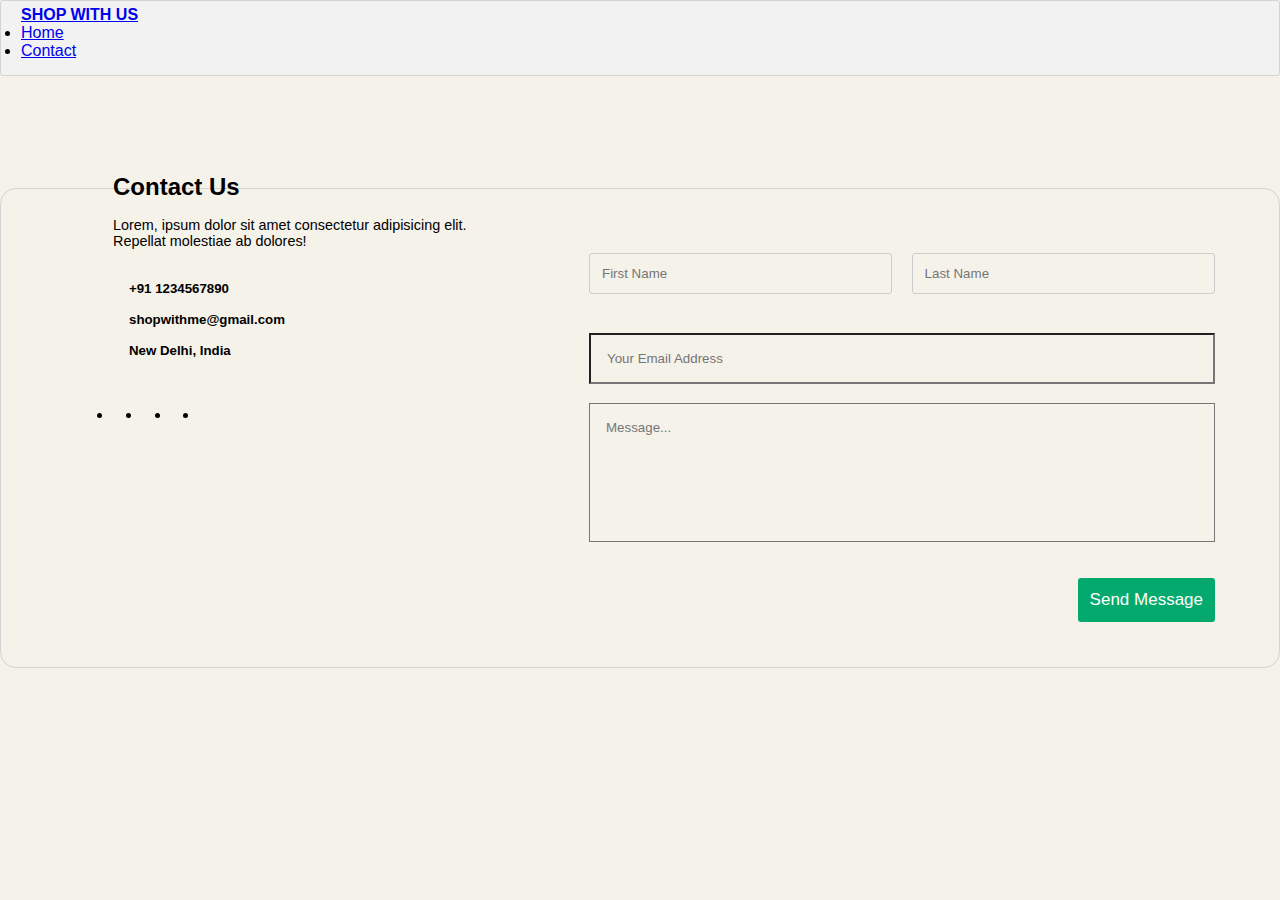
<file: contact.html>
<!DOCTYPE html>
<html lang="en">

    <head>
        <meta charset="UTF-8">
        <meta http-equiv="X-UA-Compatible" content="IE=edge">
        <meta name="viewport" content="width=device-width, initial-scale=1.0">
        <title>Shopping Website</title>

        <!--ICONSCOUT CDN-->
        <link rel="stylesheet" href="https://unicons.iconscout.com/release/v2.1.6/css/unicons.css">

        <!-- GOOGLE FONTS (MONTSERRAT) -->
        <link rel="preconnect" href="https://fonts.googleapis.com">
        <link rel="preconnect" href="https://fonts.gstatic.com" crossorigin>
        <link href="https://fonts.googleapis.com/css2?family=Montserrat:wght@300;400;500;600;700;800;900&display=swap"
            rel="stylesheet">

        <link rel="stylesheet" href="./style.css">
        
       
    </head>

    <body>
        <nav>
            <div class="container nav__container">
                <a href="index.html">
                    <h4>SHOP WITH US</h4>
                </a>
                <ul class="nav__menu">
                    <li><a href="index.html">Home</a></li>
                    
                    <li><a href="contact.html">Contact</a></li>
                </ul>
                
            </div>
        </nav>
        <!--================================================ END OF THE NAVBAR ================================================-->







        <section class="contact">
            <div class="container contact__container">
                <aside class="contact__aside">
                    <div class="aside__image">
                       
                    </div>
                    <h2>Contact Us</h2>
                    <p>
                        Lorem, ipsum dolor sit amet consectetur adipisicing elit.
                        Repellat molestiae ab dolores!
                    </p>
                    <ul class="contact__details">
                        <li>
                            <i class="uil uil-phone-times"></i>
                            <h5>+91 1234567890</h5>
                        </li>
                        <li>
                            <i class="uil uil-envelope"></i>
                            <h5>shopwithme@gmail.com</h5>
                        </li>
                        <li>
                            <i class="uil uil-location-point"></i>
                            <h5>New Delhi, India</h5>
                        </li>
                    </ul>
                    <ul class="contact__socials">
                        <li>
                            <a href="#"><i class="uil uil-facebook-f"></i></a>
                        </li>
                        <li>
                            <a href="#"><i class="uil uil-instagram"></i></a>
                        </li>
                        <li>
                            <a href="#"><i class="uil uil-twitter"></i></a>
                        </li>
                        <li>
                            <a href="#"><i class="uil uil-linkedin-alt"></i></a>
                        </li>
                    </ul>
                </aside>

                <form action="https://formspree.io/f/myyodoga" method="POST" class="contact__form">
                    <div class="form__name">
                        <input type="text" name="First Name" placeholder="First Name" required>
                        <input type="text" name="Last Name" placeholder="Last Name" required>
                    </div>
                    <input type="email" name="Email Address" placeholder="Your Email Address" required>
                    <textarea name="Message" rows="7" placeholder="Message..." required></textarea>
                    <button type="submit" class="btn btn-primary">Send Message</button>
                </form>
            </div>
        </section>
</file>
<file: style.css>
body {
  font-family: Arial, sans-serif;
  margin: 0;
  padding: 0;
}

header {
  background-color: #683131;
  color: #ecedf9;
  text-align: center;
  padding: 1rem 0;
}

main {
  padding: 2rem;
  display: grid;
  grid-template-columns: 1fr 3fr 1fr;
  grid-gap: 20px;
}

.filters {
  background-color: #dfc8c8;
  padding: 1rem;
}

.product-list {
  display: grid;
  grid-template-columns: repeat(auto-fit, minmax(250px, 1fr));
  grid-gap: 20px;
}

.product-card {
  background-color: #663333;
  padding: 1rem;
  box-shadow: 0 4px 8px rgba(0, 0, 0, 0.1);
  border-radius: 8px;
  transition: transform 0.3s ease;
  cursor: pointer;
}

.product-card:hover {
  transform: translateY(-5px);
}

.cart {
  background-color: #cdb1b1;
  padding: 1rem;
  border-radius: 8px;
  box-shadow: 0 4px 8px rgba(0, 0, 0, 0.1);
}

#cart-items {
  list-style: none;
  padding: 0;
}

#cart-items li {
  display: flex;
  justify-content: space-between;
  margin-bottom: 0.5rem;
}

#checkout-btn {
  display: block;
  width: 100%;
  padding: 1rem;
  background-color: #131613;
  color: #fff;
  border: none;
  border-radius: 4px;
  cursor: pointer;
  transition: background-color 0.3s ease;
}

#checkout-btn:hover {
  background-color: #0e1167;
}

/* Additional styles for checkout page and confetti effect */

#confetti-container {
  position: fixed;
  top: 0;
  left: 0;
  width: 100%;
  height: 100%;
  pointer-events: none;
  z-index: 9999;
}

.checkout-page {
  max-width: 500px;
  margin: 0 auto;
  padding: 2rem;
  border: 1px solid #17395e;
  border-radius: 8px;
  box-shadow: 0 4px 8px rgba(0, 0, 0, 0.1);
}

.checkout-page h2 {
  margin-bottom: 1rem;
}

.checkout-page .form-group {
  margin-bottom: 1rem;
}

.row {
  display: -ms-flexbox; /* IE10 */
  display: flex;
  -ms-flex-wrap: wrap; /* IE10 */
  flex-wrap: wrap;
  margin: 0 -16px;
}

.col-25 {
  -ms-flex: 25%; /* IE10 */
  flex: 25%;
}

.col-50 {
  -ms-flex: 50%; /* IE10 */
  flex: 50%;
}

.col-75 {
  -ms-flex: 75%; /* IE10 */
  flex: 75%;
}

.col-25,
.col-50,
.col-75 {
  padding: 0 16px;
}

.container {
  background-color: #f2f2f2;
  padding: 5px 20px 15px 20px;
  border: 1px solid lightgrey;
  border-radius: 3px;
}

input[type=text] {
  width: 100%;
  margin-bottom: 20px;
  padding: 12px;
  border: 1px solid #ccc;
  border-radius: 3px;
}

label {
  margin-bottom: 10px;
  display: block;
}

.icon-container {
  margin-bottom: 20px;
  padding: 7px 0;
  font-size: 24px;
}

.btn {
  background-color: #04AA6D;
  color: white;
  padding: 12px;
  margin: 10px 0;
  border: none;
  width: 100%;
  border-radius: 3px;
  cursor: pointer;
  font-size: 17px;
}

.btn:hover {
  background-color: #45a049;
}

span.price {
  float: right;
  color: grey;
}

/* Responsive layout - when the screen is less than 800px wide, make the two columns stack on top of each other instead of next to each other (and change the direction - make the "cart" column go on top) */
@media (max-width: 800px) {
  .row {
    flex-direction: column-reverse;
  }
  .col-25 {
    margin-bottom: 20px;
  }
}

@import url('https://fonts.googleapis.com/css2?family=Lato:ital,wght@0,100;0,300;0,400;0,700;0,900;1,100;1,300;1,400;1,700;1,900&display=swap');

* {
    margin: 0;
    padding: 0;
    box-sizing: border-box;
    font-family: 'Lato', sans-serif;
}

body {
    background: #f5f2ea;
}

.loginform {
    display: flex;
    flex-direction: column;
    width: 450px;
    padding: 2rem;
    align-items: center;
    text-align: center;
    background: white;
    border-radius: 20px;
    filter: drop-shadow(10px, 10px, 20px, #000);
    position: absolute;
    top: 50%;
    left: 50%;
    transform: translate(-50%, -50%);
}

.form-title {
    font-weight: 900;
    font-size: 22px;
}

.form-desc {
    font-weight: 500;
    font-size: 15px;
    margin: .75rem 0 2rem 0;
}

.form-control-plaintext {
    border: 1px solid gainsboro;
    border-radius: 5px;
    padding: .75rem 1rem;
    font-size: 14px;
    font-weight: 500;
    color: gray;
    margin-bottom: 1rem;
}

.form-control-plaintext::placeholder {
    color: gray;
}

.helper-link {
    font-weight: 500;
    text-decoration: none;
    color: black;
    font-size: 14px;
}

.helper-para {
    font-size: 14px;
    font-weight: 400;
    margin-top: 1rem;
}

.login-button {
    margin: 1.5rem 0;
    border: 1px solid #fdc886;
    background: #fdc886;
    color: black;
    border-radius: 10px;
    padding: .5rem;
    font-weight: bold;
    transition: all .3s ease-in;
}

.login-button:hover,
.login-button:focus {
    border-radius: 0;
    background-color: #fdc886;
    border-color: #fdc886;
    color: rgba(0, 0, 0, 0.75);
    letter-spacing: 2px;
}

.option-signin {
    position: relative;
    font-size: 15px;
}

.option-signin::before,
.option-signin::after {
    content: "";
    display: block;
    background-color: black;
    height: 1px;
    width: 10%;
    position: absolute;
    top: 50%;
}

.option-signin::before {
    left: -20%;
}

.option-signin::after {
    right: -20%;
}

.social-sign {
    border-radius: 0;
    border: 1px solid gainsboro;
    color: #000;
    background-color: transparent;
    padding: .5rem 1rem;
    margin: 5px;
    transition: all .3s ease-in;
}

.social-sign:hover,
.social-sign:focus {
    border-radius: 10px;
    border: 1px solid #fdc886;
    color: #fdc886;
    background-color: transparent;
    padding: .5rem 1rem;
    margin: 5px;
}

.social-sign i {
    margin-right: 10px;
}

.helper-link:hover {
    color: #000;
    text-decoration: underline;
}

.input-box {
    position: relative;
}

.input-box i {
    position: absolute;
    top: 50%;
    right: 0;
    transform: translate(-100%, -80%);
}

.input-box i:hover {
    cursor: pointer;
}

@keyframes error {
    0% {
        rotate: 0deg;
    }

    25% {
        rotate: 1deg;
    }

    50% {
        rotate: -1deg;
    }

    100% {
        rotate: 0deg;
    }
}

#error-box {
    /* From https://css.glass */
    background: rgba(255, 255, 255, 0.45);
    border-radius: 16px;
    box-shadow: 0 4px 30px rgba(0, 0, 0, 0.1);
    backdrop-filter: blur(6px);
    -webkit-backdrop-filter: blur(6px);

    padding: 1rem;
    border-radius: 10px;
    margin: 1rem;
    z-index: 100;
    filter: drop-shadow(10px, 10px, 20px, #000);
    font-size: 14px;
    width: 500px;

    display: flex;
    align-items: center;
    visibility: hidden;
}
.bi-exclamation-circle{
    margin-right: 10px;
}
.bi-check2-circle{
    margin-right: 10px;
}

.loginform {
    z-index: -1;
}






.contact__container {
  background: var(--color-bg1);
  padding: 4rem;
  display: grid;
  grid-template-columns: 40% 60%;
  gap: 4rem;
  height: 30rem;
  margin: 7rem auto;
  border-radius: 1rem;
}

/* =================== ASIDE =================== */
.contact__aside {
  background: var(--color-primary);
  padding: 3rem;
  border-radius: 1rem;
  position: relative;
  bottom: 10rem;
}

.aside__image {
  width: 12rem;
  margin-bottom: 2rem;
}

.contact__aside h2 {
  text-align: left;
  margin-bottom: 1rem;
}

.contact__aside p {
  font-size: 0.9rem;
  margin-bottom: 2rem;
}

.contact__details li{
  display: flex;
  gap: 1rem;
  align-items: center;
  margin-bottom: 1rem;
}

.contact__socials {
  display: flex;
  gap: 0.8rem;
  margin-top: 3rem;
}

.contact__socials a {
  background: var(--color-bg2);
  padding: 0.5rem;
  border-radius: 50%;
  font-size: 0.9rem;
  transition: var(--transition);
  border: 1px solid var(--color-bg2);
}

.contact__socials a:hover {
  background: transparent;
  border: 1px solid var(--color-bg);
  color: var(--color-warning);
}

/* =================== FORM =================== */
.contact__form {
  display: flex;
  flex-direction: column;
  gap: 1.2rem;
  margin-right: 4rem;
}

.form__name {
  display: flex;
  gap: 1.2rem;
}

.contact__form input[type="text"] {
  width: 50%;
}

input, textarea {
  width: 100%;
  padding: 1rem;
  background: var(--color-bg);
  color: var(--color-white);
  resize: none;
}

.contact__form .btn {
  width: max-content;
  cursor: pointer;
  margin-top: 1rem;
  align-self: flex-end;
}


/* =================== MEDIA QUERIES (TABLETS) =================== */
@media screen and (max-width: 1024px) {
  .contact {
       padding-bottom: 0; 
  }

  .contact__container {
      gap: 1.5rem;
      margin-top: 3rem;
      height: auto;
      padding: 1.5rem;
  }

  .contact__aside {
      width: auto;
      padding: 1.5rem;
      bottom: 0;
  }

  .contact__form {
      align-self: center;
      margin-right: 1.5rem;
  }
}

/* =================== MEDIA QUERIES (PHONEs) =================== */
@media screen and (max-width: 600px) {
  .contact__container {
      grid-template-columns: 1fr;
      gap: 3rem;
      margin-top: 0;
      padding: 0;
  }

  .contact__form {
      margin: 0 1.5rem 3rem;
  }

  .form__name {
      flex-direction: column;
  }

  .form__name input[type="text"] {
      width: 100%;
  }
}
</file>
